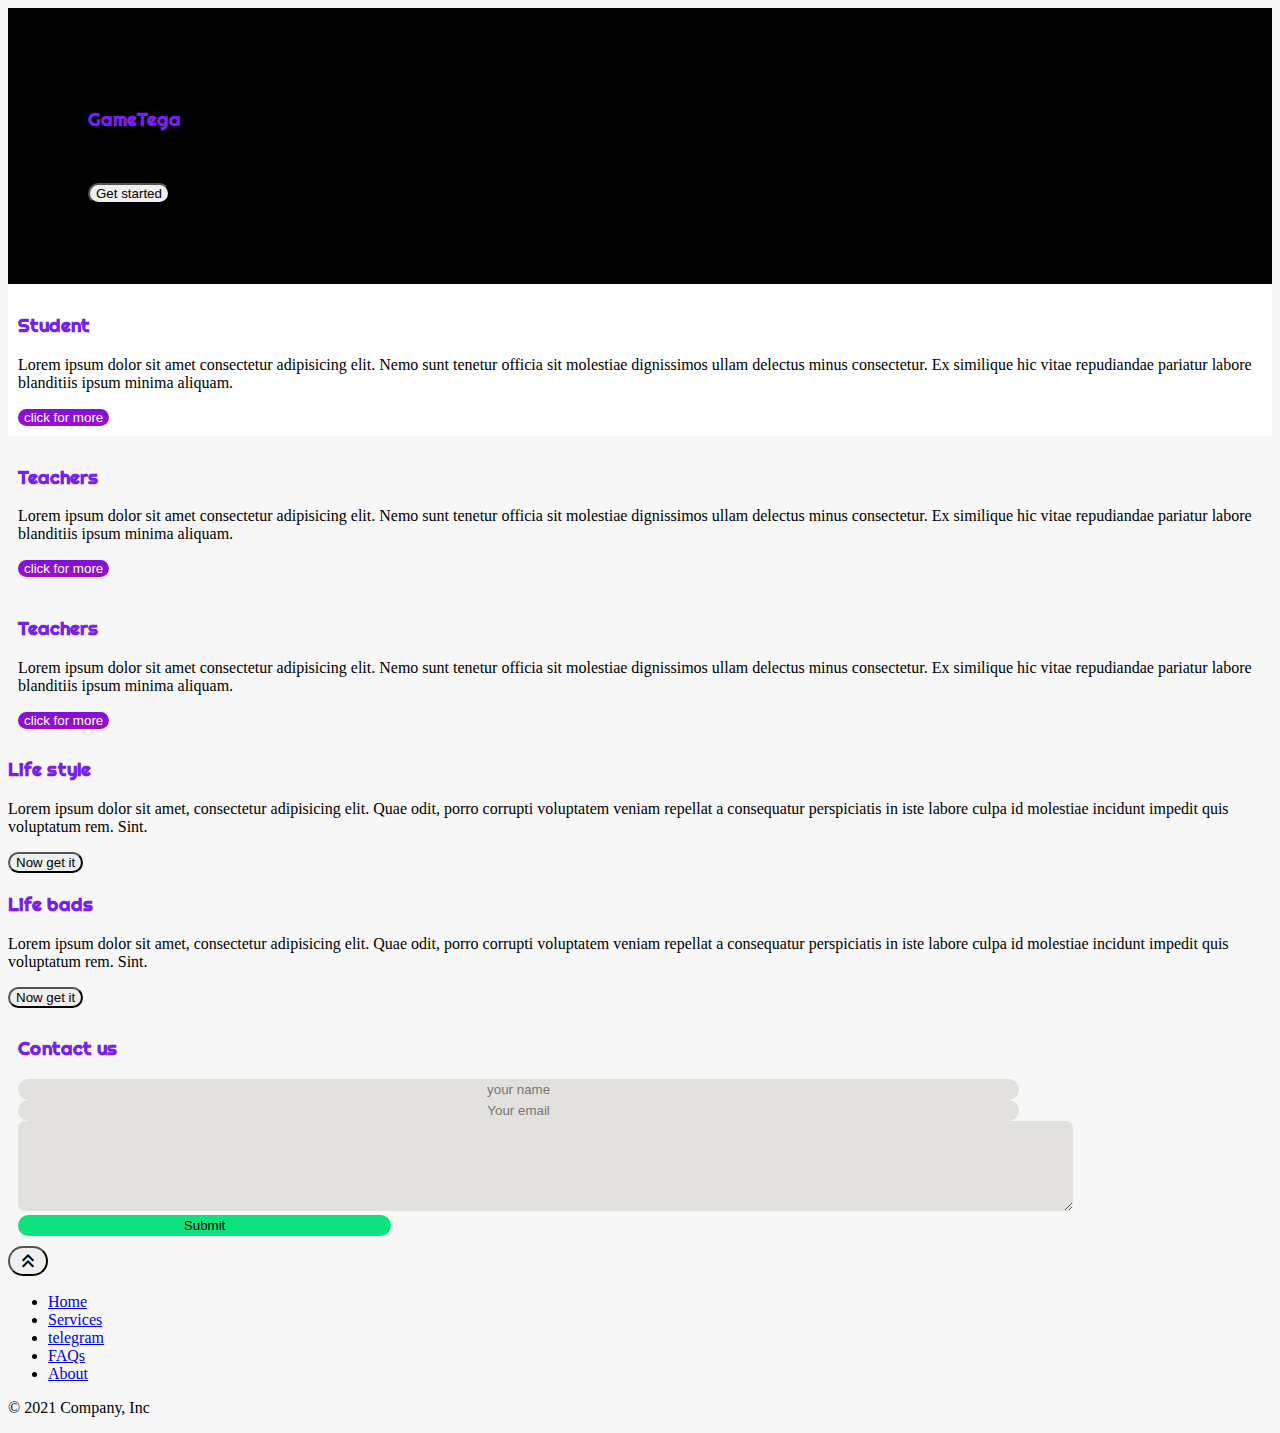
<file: index.html>
<!doctype html>
<html lang="en">
  <head>
    <title>Wellcome to GameTega</title>
    <!-- Required meta tags -->
    <meta charset="utf-8">
    <meta name="viewport" content="width=device-width, initial-scale=1, shrink-to-fit=no">

    <!-- Bootstrap CSS v5.0.2 -->
    <link rel="stylesheet" href="https://cdn.jsdelivr.net/npm/bootstrap@5.0.2/dist/css/bootstrap.min.css"  integrity="sha384-EVSTQN3/azprG1Anm3QDgpJLIm9Nao0Yz1ztcQTwFspd3yD65VohhpuuCOmLASjC" crossorigin="anonymous">
    <link rel="stylesheet" href="style.css">
    <link rel="stylesheet" href="https://fonts.googleapis.com/css2?family=Material+Symbols+Outlined:opsz,wght,FILL,GRAD@20..48,100..700,0..1,-50..200" />
  </head>
  <body>
      <div class="text-center header" id="top">
          <div class="content container my-5">
              <h3 class="fs-1">GameTega</h3>
              <p class="text-muted lead">Lorem ipsum dolor sit amet, consectetur adipisicing elit. Et, odit?</p>
              <a href="https://google.com"><button class="btn btn-outline-primary border-2">Get started</button></a>
          </div>
      </div>
      <div class="container vas my-5">
          <div class="row">
              <div class="col-12 col-md-4">
                   <div class="con card shadow card1 p-3" id="serv">
                        <h3>Student</h3>
                        <p>Lorem ipsum dolor sit amet consectetur adipisicing elit. Nemo sunt tenetur officia sit molestiae dignissimos ullam delectus minus consectetur. Ex similique hic vitae repudiandae pariatur labore blanditiis ipsum minima aliquam.</p> 
                        <button class="btn btn-card2">click for more</button>
                    </div>
                </div>
                    <div class="col-12 col-md-4">
                         <div class="card  card2 shadow p-3">
                            <h3>Teachers</h3>
                            <p>Lorem ipsum dolor sit amet consectetur adipisicing elit. Nemo sunt tenetur officia sit molestiae dignissimos ullam delectus minus consectetur. Ex similique hic vitae repudiandae pariatur labore blanditiis ipsum minima aliquam.</p>
                            <button class="btn btn-card2">click for more</button>
                        </div>
                    </div>
                    <div class="col-12 col-md-4">
                        <div class="card  card2 shadow p-3">
                           <h3>Teachers</h3>
                           <p>Lorem ipsum dolor sit amet consectetur adipisicing elit. Nemo sunt tenetur officia sit molestiae dignissimos ullam delectus minus consectetur. Ex similique hic vitae repudiandae pariatur labore blanditiis ipsum minima aliquam.</p>
                           <button class="btn btn-card2">click for more</button>
                       </div>
                   </div>
                   <div class="container my-5">
                       <div class="paragraph text-center">
                           <h3 class="text-center">Life style</h3>
                           <div class="p1 lead text-muted">
                               <p>Lorem ipsum dolor sit amet, consectetur adipisicing elit. Quae odit, porro corrupti voluptatem veniam repellat a consequatur perspiciatis in iste labore culpa id molestiae incidunt impedit quis voluptatum rem. Sint.</p>
                                <button class="btn bg-warning">Now get it</button>
                            </div>
                           <div class="p2 lead text-muted mt-4">
                            <h3 class="text-center">Life bads</h3>
                            <p>Lorem ipsum dolor sit amet, consectetur adipisicing elit. Quae odit, porro corrupti voluptatem veniam repellat a consequatur perspiciatis in iste labore culpa id molestiae incidunt impedit quis voluptatum rem. Sint.</p>
                            <button class="btn bg-warning">Now get it</button>
                        </div>

                       </div>
                        <div class="contact bg-white shadow p-3 card text-center mt-5">
                            <h3 class="text-start p-4">Contact us</h3>
                            <form action="#">
                                <input type="text" name="name" id="name" class="name" placeholder="your name"><br>
                                <input type="email" name="email" id="email" class="email mt-2" placeholder="Your email"><br>
                                <textarea id="msg" name="message" class="mt-2"></textarea><br>
                                <input type="submit" name="submit" id="submit" class="submit border btn border-none">
                            </form>
                        </div>
                   </div>
          </div>  
          <a href="#top"><button class="material-symbols-outlined btn-outline-primary shadow btn" st>
            keyboard_double_arrow_up
           </button></a>
      </div>
      <footer class="py-3 my-4">
        <ul class="nav justify-content-center border-bottom pb-3 mb-3">
          <li class="nav-item"><a href="#top" class="nav-link px-2 text-muted">Home</a></li>
          <li class="nav-item"><a href="#serv" class="nav-link px-2 text-muted">Services</a></li>
          <li class="nav-item"><a href="https:/t.me/gametegabot" class="nav-link px-2 text-muted">telegram</a></li>
          <li class="nav-item"><a href="#" class="nav-link px-2 text-muted">FAQs</a></li>
          <li class="nav-item"><a href="/tegaweb/about" class="nav-link px-2 text-muted">About</a></li>
        </ul>
        <p class="text-center text-muted">© 2021 Company, Inc</p>
      </footer>
    <!-- Bootstrap JavaScript Libraries -->
    <script src="https://cdn.jsdelivr.net/npm/@popperjs/core@2.9.2/dist/umd/popper.min.js" integrity="sha384-IQsoLXl5PILFhosVNubq5LC7Qb9DXgDA9i+tQ8Zj3iwWAwPtgFTxbJ8NT4GN1R8p" crossorigin="anonymous"></script>
    <script src="https://cdn.jsdelivr.net/npm/bootstrap@5.0.2/dist/js/bootstrap.min.js" integrity="sha384-cVKIPhGWiC2Al4u+LWgxfKTRIcfu0JTxR+EQDz/bgldoEyl4H0zUF0QKbrJ0EcQF" crossorigin="anonymous"></script>
      </body>
</html>
</file>
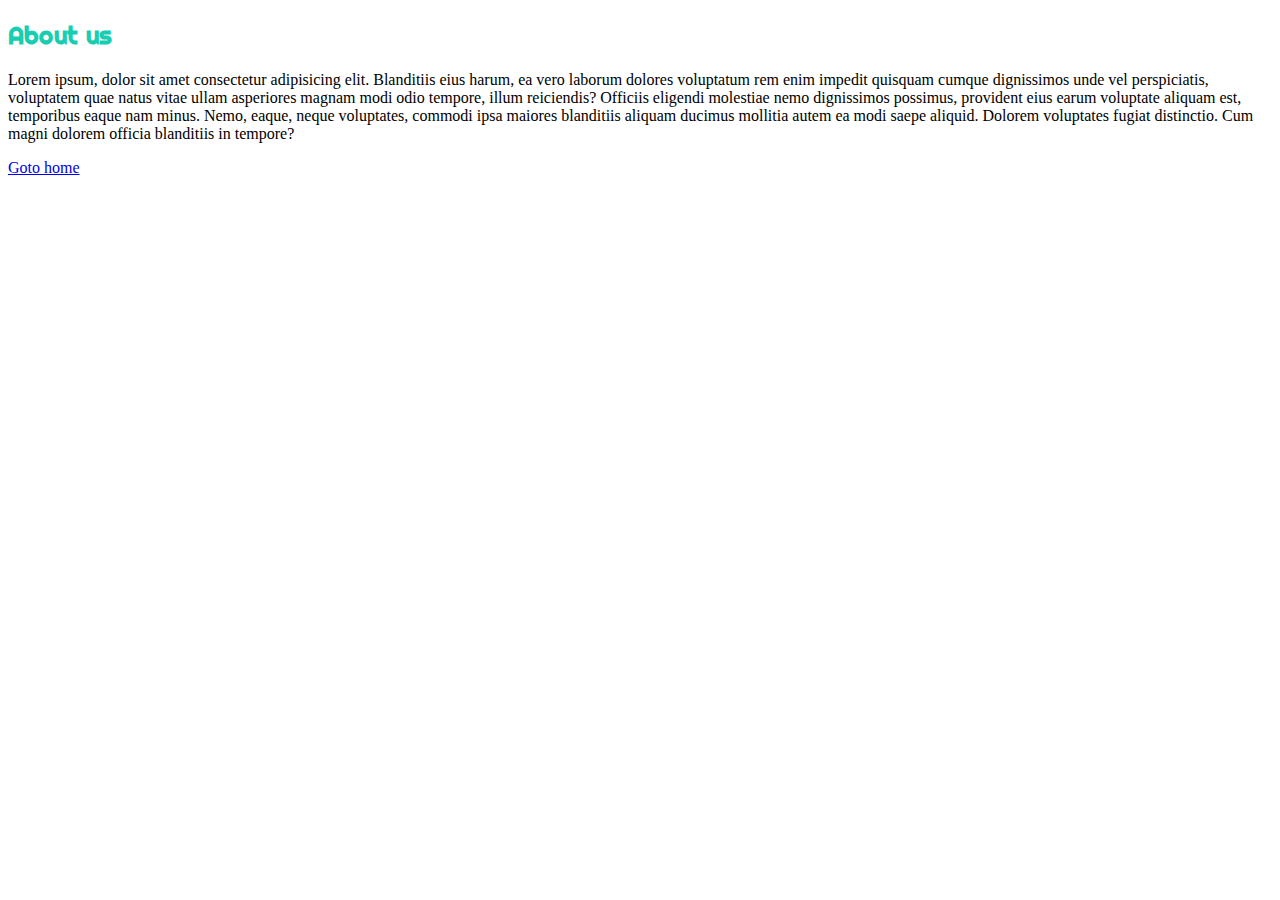
<file: about.html>
<!doctype html>
<html lang="en">
  <head>
    <title>Gametega aboutUs</title>
    <!-- Required meta tags -->
    <meta charset="utf-8">
    <meta name="viewport" content="width=device-width, initial-scale=1, shrink-to-fit=no">

    <!-- Bootstrap CSS v5.0.2 -->
    <link rel="stylesheet" href="https://cdn.jsdelivr.net/npm/bootstrap@5.0.2/dist/css/bootstrap.min.css"  integrity="sha384-EVSTQN3/azprG1Anm3QDgpJLIm9Nao0Yz1ztcQTwFspd3yD65VohhpuuCOmLASjC" crossorigin="anonymous">

  </head>
  <link rel="stylesheet" href="about.css">
  <body>
      <div class="container my-5 d-flex align-items-center justify-center">
          <div class="content p-4">
              <div class="para">
                <h2>About us</h2>
                <p class="lead text-muted">Lorem ipsum, dolor sit amet consectetur adipisicing elit. Blanditiis eius harum, ea vero laborum dolores voluptatum rem enim impedit quisquam cumque dignissimos unde vel perspiciatis, voluptatem quae natus vitae ullam asperiores magnam modi odio tempore, illum reiciendis? Officiis eligendi molestiae nemo dignissimos possimus, provident eius earum voluptate aliquam est, temporibus eaque nam minus. Nemo, eaque, neque voluptates, commodi ipsa maiores blanditiis aliquam ducimus mollitia autem ea modi saepe aliquid. Dolorem voluptates fugiat distinctio. Cum magni dolorem officia blanditiis in tempore?</p>
                <a href="/tegaweb">Goto home</a>
            </div>
          </div>
      </div>
    <!-- Bootstrap JavaScript Libraries -->
    <script src="https://cdn.jsdelivr.net/npm/@popperjs/core@2.9.2/dist/umd/popper.min.js" integrity="sha384-IQsoLXl5PILFhosVNubq5LC7Qb9DXgDA9i+tQ8Zj3iwWAwPtgFTxbJ8NT4GN1R8p" crossorigin="anonymous"></script>
    <script src="https://cdn.jsdelivr.net/npm/bootstrap@5.0.2/dist/js/bootstrap.min.js" integrity="sha384-cVKIPhGWiC2Al4u+LWgxfKTRIcfu0JTxR+EQDz/bgldoEyl4H0zUF0QKbrJ0EcQF" crossorigin="anonymous"></script>
  </body>
</html>
</file>
<file: style.css>
@import url('https://fonts.googleapis.com/css2?family=Righteous&display=swap');
.header{
    padding : 80px;
    background : rgb(0, 0, 0);
}
.btn{
    border-radius: 25px;
}

h3{
    font-family: 'Righteous', cursive;
    color : rgb(119, 32, 233);
}

.con{
    background : #fff;
}

.card{
    padding : 10px;
}

.btn-card2{
    background : linear-gradient(rgb(128, 17, 219), rgb(159, 14, 196));
    background-position: ltr;
    border : none;
    color : #fff;
}
textarea{
    padding : 30px;
    outline : none;
    background : rgb(226, 225, 222);
    border : none;
    border-radius: 7px;
    
}

.ttop{
    display : fixed;

}
.submit{
    background : rgb(13, 226, 127) !important;
    border : none !important;
    width : 30%
}

span{
    font-size: 40px !important;
    border-radius: 50%;
    color : rgb(255, 0, 221);
}
input{
    border-radius: 25px;
    border : none;
    outline : none;
    background : rgb(226, 225, 222);
    padding : 3px;
    text-align : center;
}



input, textarea{
    width : 80%;
}

body{
    background : #f7f7f7;
}

@media screen and (max-width : 767px){
    .card{
        margin : 10px;
    }
}
</file>
<file: about.css>
@import url('https://fonts.googleapis.com/css2?family=Righteous&display=swap');

h2{
    font-family: 'Righteous', cursive;
    color : rgb(24, 206, 176);
}
</file>
